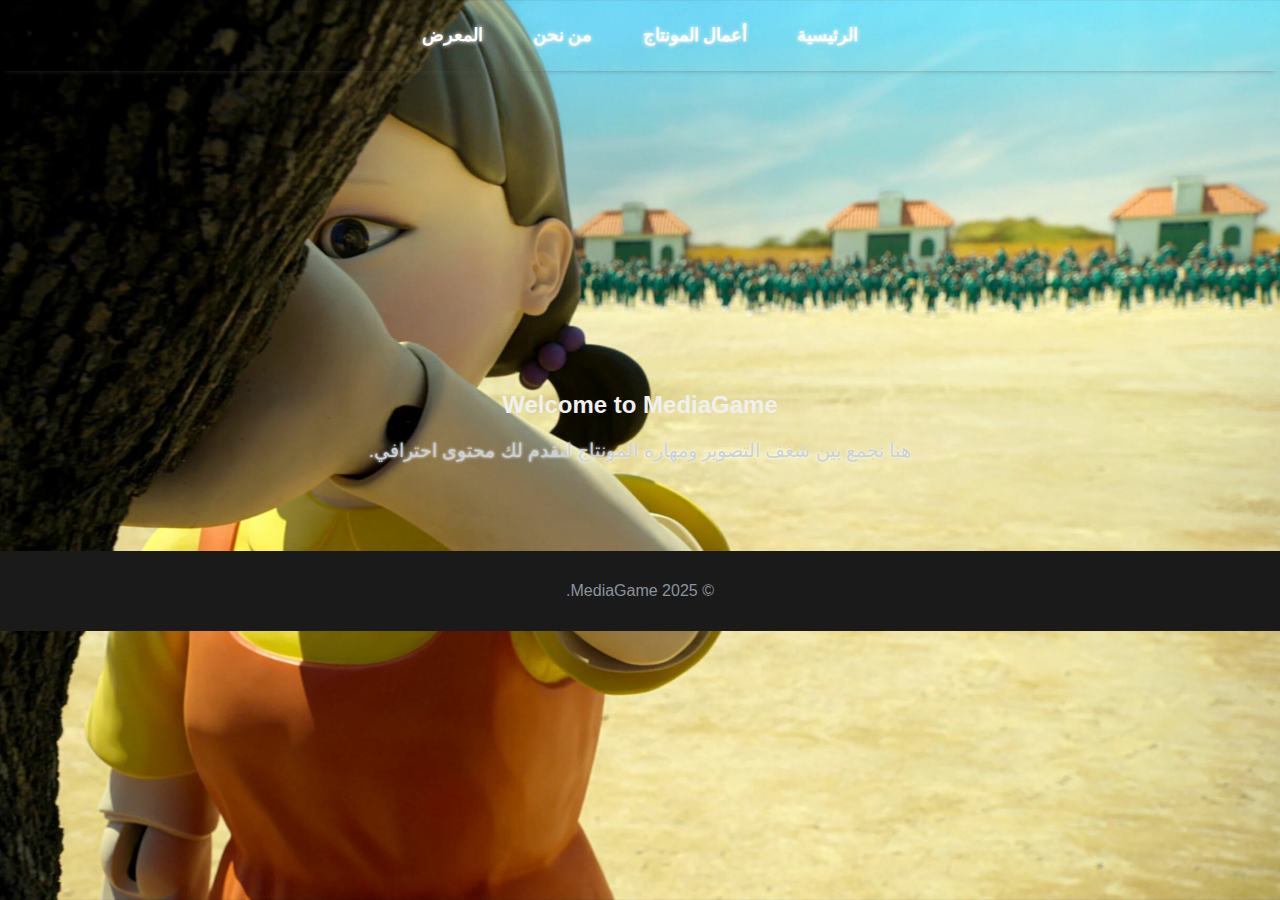
<file: index.html>
<!DOCTYPE html>
<html lang="ar" dir="rtl">
<head>
    <meta charset="UTF-8">
    <meta name="viewport" content="width=device-width, initial-scale=1.0">
    <title>MediaGame - بوابتك لعالم الميديا</title>
    <link rel="stylesheet" href="style.css">
</head>
<body>

    <nav class="navbar">
        <a href="index.html" class="nav-item">الرئيسية</a>
        <a href="#" class="nav-item">أعمال المونتاج</a>
        <a href="#" class="nav-item">من نحن</a> <a href="#" class="nav-item">المعرض</a>
    </nav>

    <main class="content">

        <div class="profile-section">
            <img src="images/newprofile.jpg" alt="صورة الملف التعريفي" class="profile-img">
        </div>

        <div class="greeting-box">
            <h2 class="english-greeting">Welcome to MediaGame</h2>
            <p class="arabic-subtext">هنا نجمع بين شغف التصوير ومهارة المونتاج لنقدم لك محتوى احترافي.</p>
        </div>
    </main>

    <footer>
        <p>© 2025 MediaGame.</p>
    </footer>
</body>
</html>
</file>
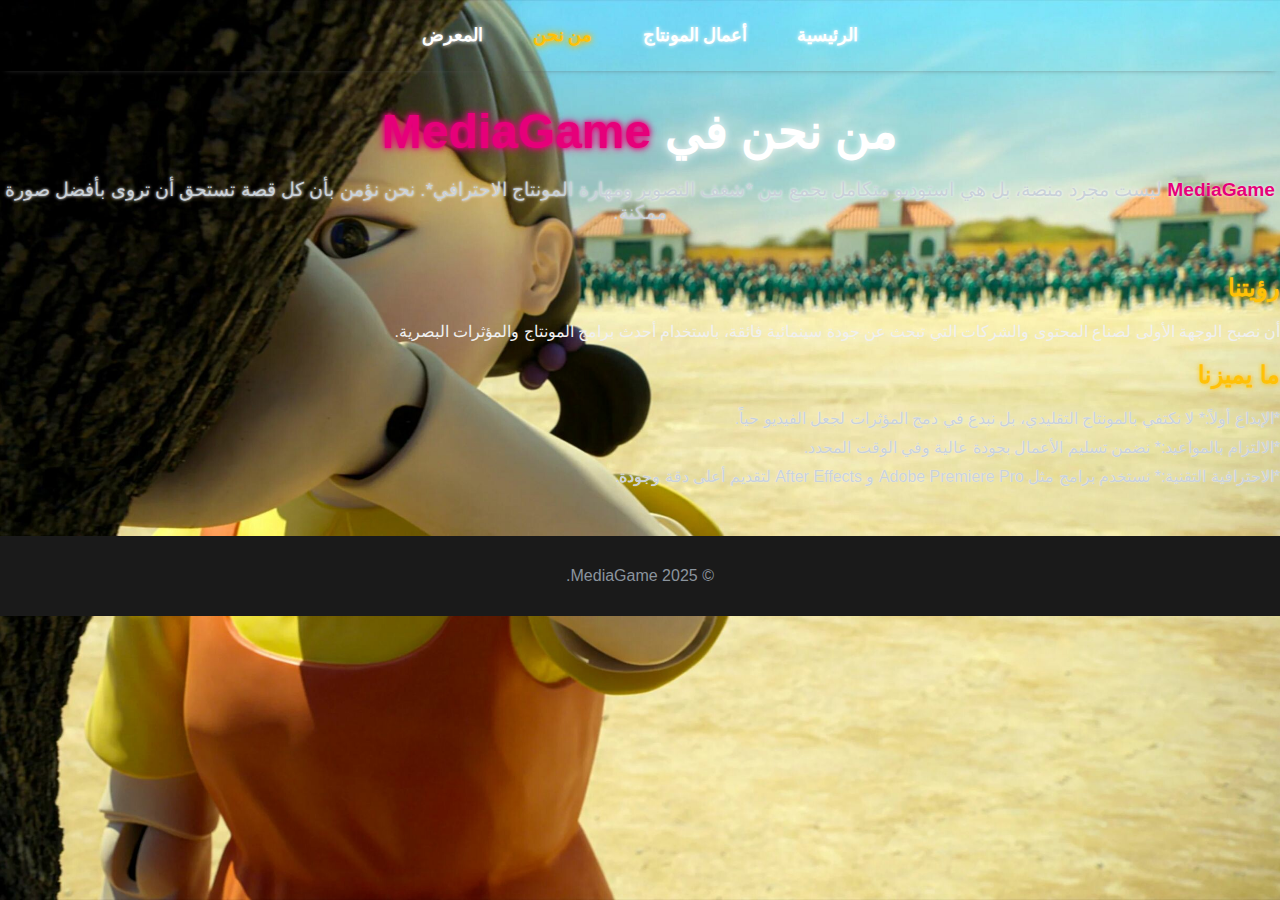
<file: about.html>
<!DOCTYPE html>
<html lang="ar" dir="rtl">
<head>
    <meta charset="UTF-8">
    <meta name="viewport" content="width=device-width, initial-scale=1.0">
    <title>MediaGame - من نحن</title>
    <link rel="stylesheet" href="style.css">
</head>
<body>

    <nav class="navbar">
        <a href="index.html" class="nav-item">الرئيسية</a>
        <a href="montage.html" class="nav-item">أعمال المونتاج</a>
        <a href="about.html" class="nav-item active">من نحن</a> 
        <a href="#" class="nav-item">المعرض</a>
    </nav>

    <main class="content">

        <section class="about-us">
            <h1 class="arabic-greeting" style="color: white; text-shadow: 0 0 8px white;">من نحن في <span class="media-game-color">MediaGame</span></h1>
            <p class="arabic-subtext" style="color: #c9d1d9;">
                <strong style="color: #E6007A;">MediaGame</strong> ليست مجرد منصة، بل هي استوديو متكامل يجمع بين *شغف التصوير ومهارة المونتاج الاحترافي*. نحن نؤمن بأن كل قصة تستحق أن تروى بأفضل صورة ممكنة.
            </p>

            <div class="mission-vision" style="margin-top: 50px; text-align: right;">
                <h2 style="color: #ffc107; text-shadow: 0 0 5px #ffc107;">رؤيتنا</h2>
                <p style="color: #f0f0f0;">أن نصبح الوجهة الأولى لصناع المحتوى والشركات التي تبحث عن جودة سينمائية فائقة، باستخدام أحدث برامج المونتاج والمؤثرات البصرية.</p>

                <h2 style="color: #ffc107; text-shadow: 0 0 5px #ffc107;">ما يميزنا</h2>
                <ul style="list-style: none; padding-right: 0;">
                    <li style="margin-bottom: 10px; color: #c9d1d9; text-shadow: 0 0 1px white;">*الإبداع أولاً:* لا نكتفي بالمونتاج التقليدي، بل نبدع في دمج المؤثرات لجعل الفيديو حياً.</li>
                    <li style="margin-bottom: 10px; color: #c9d1d9; text-shadow: 0 0 1px white;">*الالتزام بالمواعيد:* نضمن تسليم الأعمال بجودة عالية وفي الوقت المحدد.</li>
                    <li style="margin-bottom: 10px; color: #c9d1d9; text-shadow: 0 0 1px white;">*الاحترافية التقنية:* نستخدم برامج مثل Adobe Premiere Pro و After Effects لتقديم أعلى دقة وجودة.</li>
                </ul>
            </div>
        </section>
    </main>

    <footer>
        <p> &copy; 2025 MediaGame. </p>
    </footer>
</body>
</html>
</file>
<file: style.css>
body {
    font-family: Tahoma, Geneva, sans-serif;
    
    /* ------------------------------------------------ */
    /* إضافة الصورة كخلفية */
    /* ------------------------------------------------ */
    background-image: url('images/new_main_bg.jpg'); /* <--- تأكد من اسم ملف الصورة هنا */
    background-size: cover;
    background-position: center;
    background-repeat: no-repeat;
    background-attachment: fixed;
    /* ------------------------------------------------ */

    color: #f0f0f0; 
    margin: 0;
    padding: 0;
    text-align: center; 
    direction: rtl; 
}

/* تنسيق شريط التنقل (Navbar) */
.navbar {
    background-color: transparent; 
    padding: 15px 0;
    display: flex;
    justify-content: center;
    box-shadow: 0 4px 6px -6px #555; 
}

.nav-item {
    color: white;
    text-decoration: none;
    padding: 10px 20px;
    margin: 0 5px;
    font-size: 1.1em;
    font-weight: bold;
    transition: all 0.3s; 
    border: none; 
    border-radius: 5px;
    /* زيادة التوهج الأبيض في الـ Navbar */
    text-shadow: 0 0 4px white; 
}

/* تأثير الهوفر والصفحة النشطة */
.nav-item:hover, 
.nav-item.active { 
    color: #ffc107; /* اللون الأصفر/البرتقالي */
    border-color: transparent; 
    text-shadow: 0 0 5px #ffc107, 0 0 10px #ffc107;
}

/* تنسيق الصورة (Glow) */
.profile-section {
    margin-top: 50px;
    margin-bottom: 40px;
    position: relative;
    box-shadow: 0 0 70px rgba(255, 0, 255, 0.5), 
                0 0 70px rgba(0, 255, 255, 0.5); 
    display: inline-block;
    padding: 10px;
    background: #111;
    border-radius: 15px;
    
    /* ------------------------------------------------ */
    /* إخفاء الصورة في منتصف الشاشة */
    display: none; 
    /* ------------------------------------------------ */
}

.profile-img {
    width: 300px;
    height: auto;
    border-radius: 10px;
    display: block;
    border: 5px solid white; 
}

/* تعديل صندوق الترحيب ليكون مقروءًا فوق الخلفية */
.greeting-box {
    /* تم إزالة: background-color: rgba(0, 0, 0, 0.6); */
    padding: 20px; 
    border-radius: 10px;
    /* ------------------------------------------------ */
    /* زيادة الهامش العلوي لإنزال النص أكثر قليلاً */
    margin: 280px auto 20px auto; 
    /* ------------------------------------------------ */
    max-width: 80%;
}

/* تنسيق عنوان الترحيب باللغة العربية */
.arabic-greeting {
    font-family: 'Droid Arabic Kufi', Tahoma, sans-serif;
    font-size: 3em; 
    color: white; 
    margin-bottom: 10px;
    /* زيادة التوهج الأبيض في العنوان الرئيسي "أهلاً بكم في..." */
    text-shadow: 0 0 8px white;
}

/* كود لتلوين كلمة MediaGame باللون الفوشيا المطلوب */
.media-game-color {
    color: #E6007A; 
    text-shadow: 0 0 5px #E6007A, 0 0 10px #E6007A; 
}

.arabic-subtext {
    font-size: 1.2em;
    color: #c9d1d9;
    /* زيادة التوهج الأبيض في النص الفرعي */
    text-shadow: 0 0 3px white;
}

/* باقي الأكواد */
footer {
    background-color: #1a1a1a;
    color: #8b949e;
    padding: 15px;
    margin-top: 50px;
}
</file>
